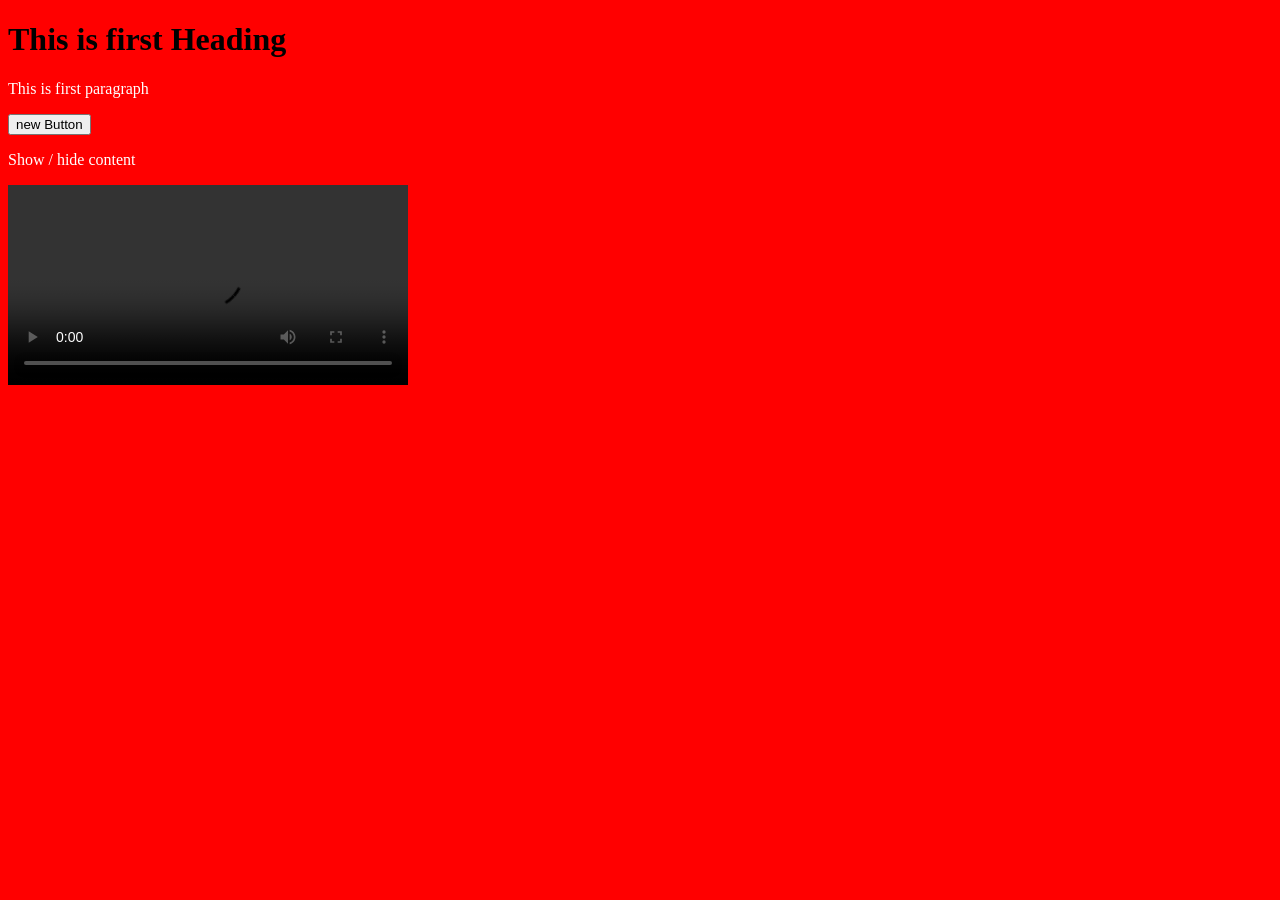
<file: index.html>
<!DOCTYPE html>
<html>
  <head>
    <title>This is Page Title</title>
    <link rel="stylesheet" href="main.css">
  </head>
  <body>
    <h1>This is first Heading</h1>
    <p>This is first paragraph</p>

    <button id="toggleButton">new Button</button>
    <p id="toggleContent"> Show / hide content </p>
    <video width="400" controls >
      <source src="media.mp4" type="video/mp4">
      your browser does not support video tag
    </video>
    <script src="script.js"></script>

  </body>
</html>
</file>
<file: main.css>
body {
    background-color: red;
}
p{
    color: white;
}
</file>
